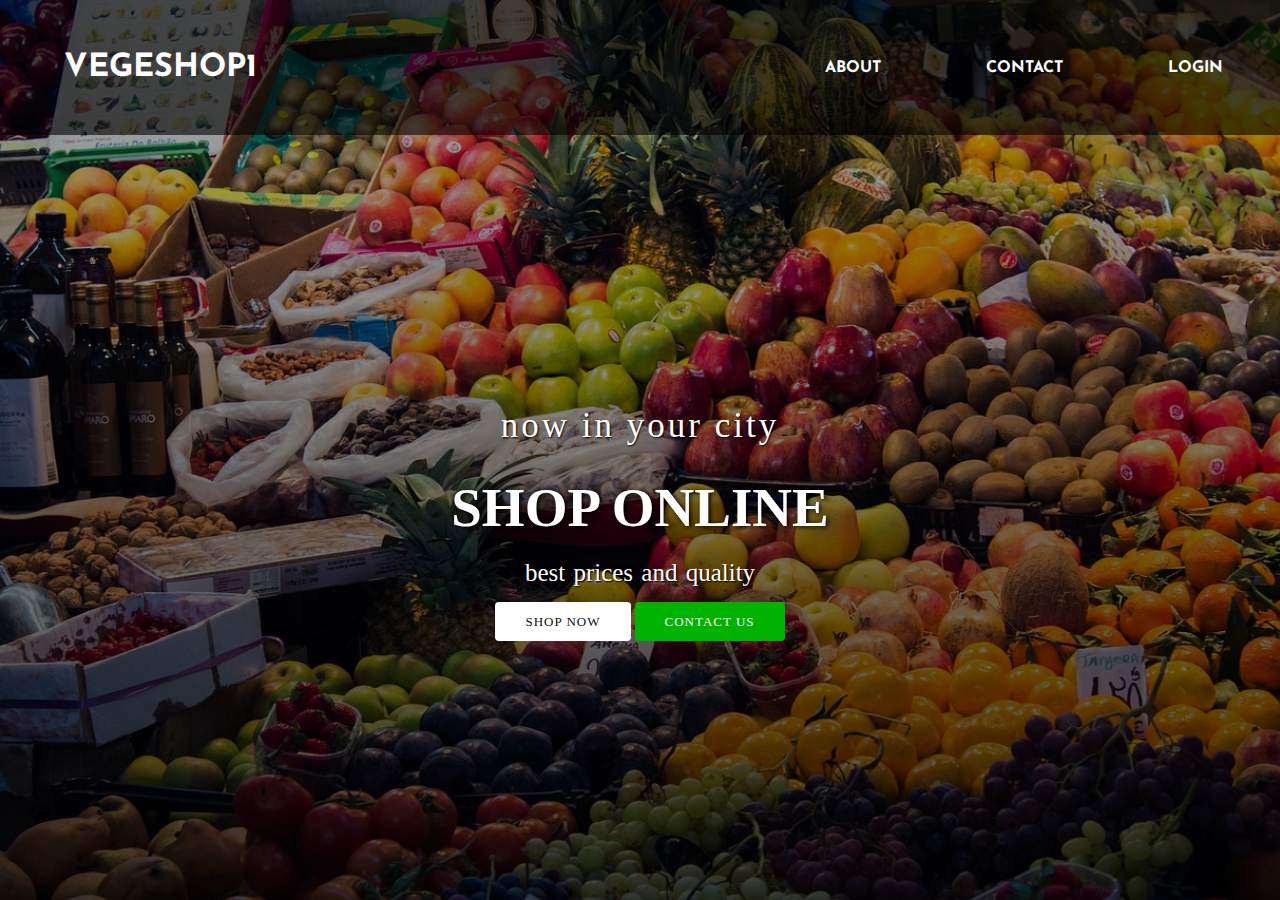
<file: index.html>
<html lang="en">
<head>
    <meta charset="UTF-8">
    <meta name="viewport" 
    content="width=device-width, initial-scale=1.0">
    <title>online vegies</title>
    <link rel="stylesheet" type="text/css" href="styles/style2.css">
    <link
    href="https://fonts.googleapis.com/css2?family=Josefin+Sans:wght@500&display=swap"
     rel="stylesheet"> 
</head>
<body>
    <div id="page-container">
    <div id="menu2">
        <a href="pages/about.html">about</a>
        <a href="pages/contact.html">contact</a>
        <a href="pages/login.html">login</a>
        <a onclick="toggleBar()">^ ^ ^ ^</a>
    </div>

    <nav>
        <div class="logo">
            <h1 class=""> vegeshop1</h1>
        </div>
        <div class="menu">
            <a href="pages/about.html">about</a>
            <a href="pages/contact.html">contact</a>
            <a href="pages/login.html">login</a>
        </div>
        <div id="menuicon" onclick="toggleBar()">
        <img src="images/menu2.png"/>

        </div>
    </nav>
 
    <header>
        <main>
            <section>
                
                <h3>now in your city</h3>
                <h1>shop online<span></span></h1>
                <p>best prices and quality</p>
                <a href="#" class="btnone">shop now</a>
                <a href="#" class="btntwo">contact us</a>
            </section>
            
        </main>
</header>
   




</div>

<script src="scripts/script1.js"></script>
</body>
</html>
</file>
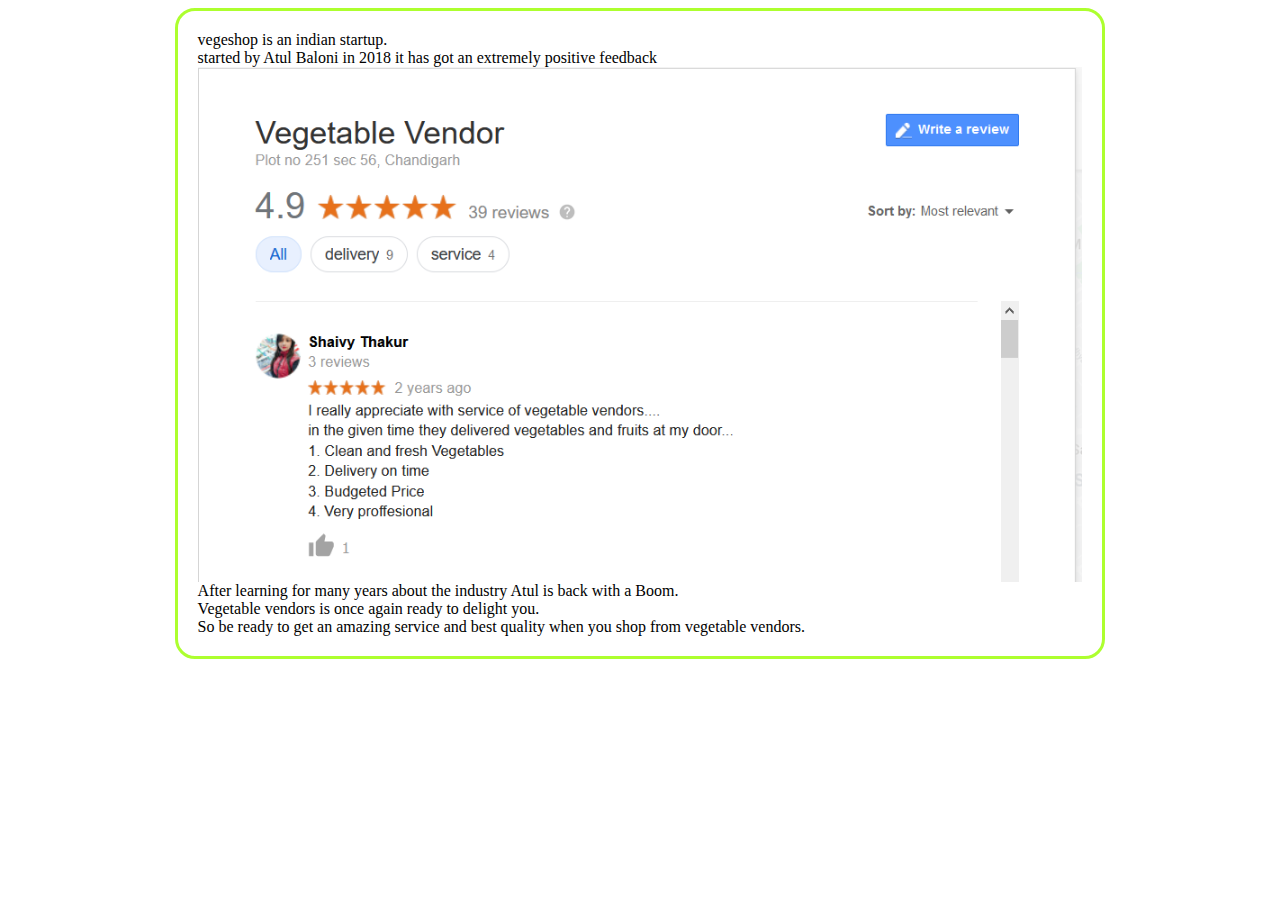
<file: pages/about.html>
<html lang="en">
<head>
    <meta charset="UTF-8">
    <meta name="viewport" content="width=device-width, initial-scale=1.0">
    <title>vegeshop1</title>
</head>
<body>
    <p>vegeshop is an indian startup.
        <br/>started by Atul Baloni in 2018 it has
        got an extremely positive feedback
        <img src="../images/vegven_reviews/review_1.PNG">
        After learning for many years about the industry 
        Atul is back with a Boom.<br/>
        Vegetable vendors is once again ready to delight you.<br/>
        So be ready to get an amazing service and best quality
        when you shop from vegetable vendors.

    </p>
        <style>
            p{
                margin:20px;
                padding:20px;
                border:solid greenyellow;
                border-radius:20px;
                width:70%;
                margin:auto;
            }

            p img{
                width:100%;
                height:auto;
                margin:15px;
                margin:auto;
            }
        </style>
    
</body>
</html>
</file>
<file: styles/style2.css>
*{
    margin:0;
    padding:0;
    box-sizing:border-box;
}

#page-container{
    width:100%;
    height:100vh;
    background:linear-gradient(rgba(0,0,0,0.3),rgba(0,0,0,0.7))
    ,url("../images/vegimage.jpg");
    background-repeat:no-repeat;
    background-size: cover;

}

nav{
    width:100%;
    height:15vh;
    background:rgba(0,0,0,0.6);
    color:white;
    display:flex;
    justify-content: space-between;
    align-items: center;
    text-transform: uppercase;
    font-family: 'Josefin Sans', sans-serif;
}

nav .logo{
    width:25%;
    text-align: center;
}

nav .menu{
    width:40%;
    display:flex;
    justify-content: space-around;
    padding:5px;
}

nav .menu a{
    padding:10px;
    text-decoration: none;
    color:white;
    font-weight: bold;
}
nav .menu a:hover{
    border-bottom:solid greenyellow;
}

main{
    width:100%;
    height:85vh;
    display:flex;
    justify-content: center;
    align-items: center;
    text-align: center;
    color:white;
}



section h3{
    font-size: 35px;
    font-weight: 200;
    letter-spacing: 3px;
    text-shadow: 1px 1px 2px black;
}

section h1{
    margin:30px 0 20px 0;
    font-size:55px;
    font-weight: 55px;
    font-weight:700;
    text-shadow:2px 1px 5px black;
    text-transform:uppercase;
}

section p{
    font-size:25px;
    word-spacing:2px;
    margin-bottom:25px;
    text-shadow:1px 1px 1px black;
}

section p{
    font-size:25px;
    word-spacing: 2px;
    margin-bottom:25px;
    text-shadow: 1px 1px 1px black;
}

section a{
    padding:12px 30px;
    border-radius:4px;
    outline:none;
    text-transform:uppercase;
    font-size:13px;
    font-weight:500;
    text-decoration: none;
    letter-spacing: 1px;
    transition: all 0.5s ease;
}

section .btnone{
    background:#fff;
    color:#111;
}

section .btnone:hover{
    background:#0baab0;
    color:white;
    
}

section .btntwo{
    background:#00b300;
    color:white;
}

section .btntwo:hover{
    background:#0baab0;
    color:#111;
    
}

#menuicon{
    padding:10px 30px;
    display:none
}

#menu2{
    display:none;
    width:100%;
    flex-direction: column;
    flex-wrap: nowrap;
    position:absolute;
    height:auto;
    justify-content: space-around;
    background-color:orangered;
    color:white;
    text-align: center;
    top:-1000px;
    transition: ease 0.5s;
}
#menu2 a{
    text-decoration: none;
    color: #fff;
    padding:20px;
}

#menu2 a:hover{
    background-color: #e20;
    color:white;
}

p img{
    max-width: 100px;
    max-height:auto;
}

@media only screen and (max-width:900px){
    .menu a{
        display:none;
    }
    #menuicon{
        display:flex;
    }
    section a{
        display:block;
        width:50%;
        margin:auto;
    }
    #menu2{
        display:flex;
    }

}
</file>
